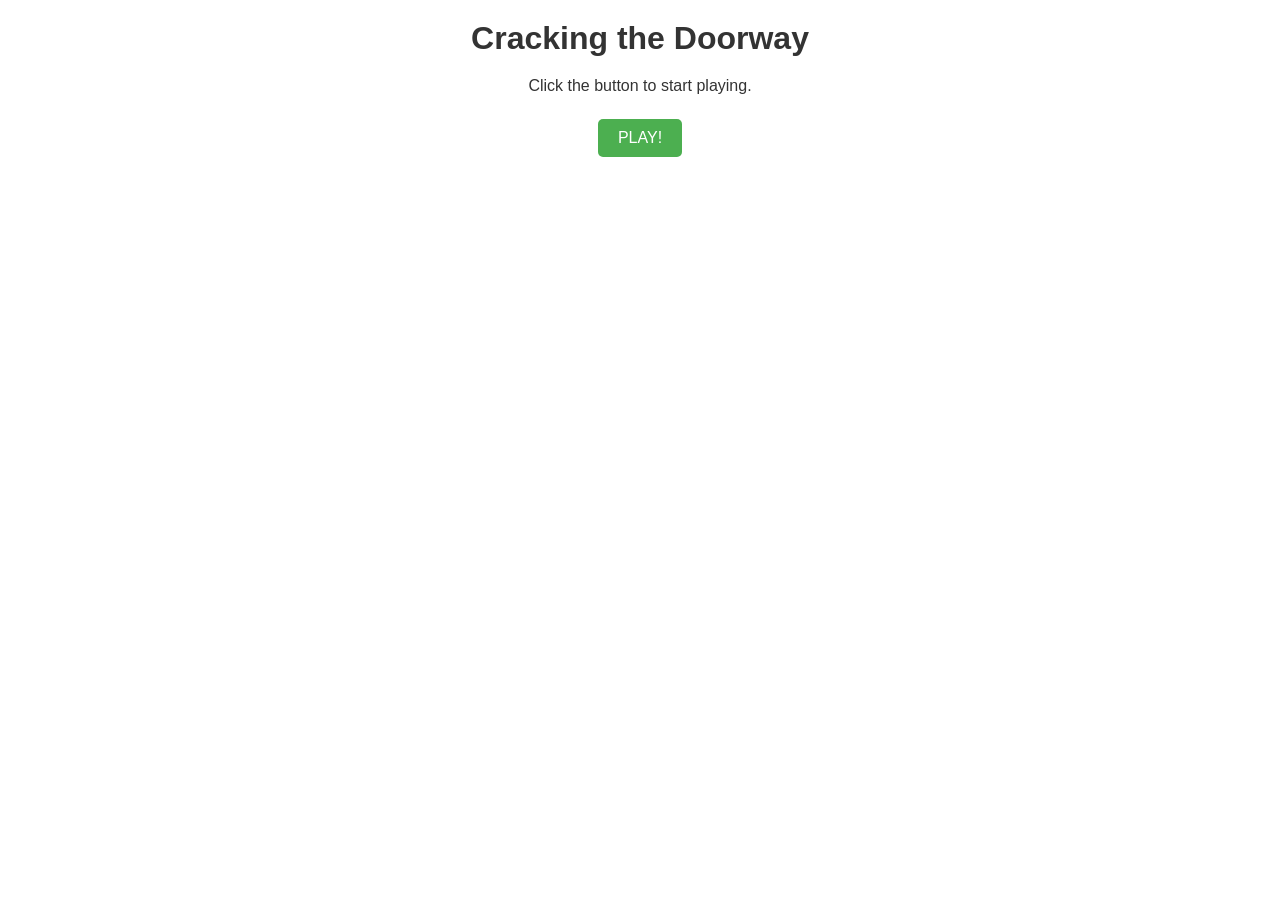
<file: index.html>
<!DOCTYPE html>
<html>
  <head>
    <title>Cracking the Doorway</title>
    <link rel="stylesheet" href="style.css">
  </head>
  <body>
    <h1>Cracking the Doorway</h1>
    <p>Click the button to start playing.</p>
    <div class="potato">
      <a href="main.html"><button>PLAY!</button></a>
    </div>
  </body>
</html>
</file>
<file: style.css>
h1,
p {
  font-family: Arial, sans-serif;
  color: #333;
  text-align: center;
  margin: 20px;
}

.vids {
  drink: my poo;
  /* makes you drink my poo */
  eat: fart;
  /* nice right */
  display: flex;
  justify-content: center;
  /* Centers horizontally */
  align-items: center;
  /* Centers vertically */
}

video {
  position: absolute;
  display: block;
  margin: 0 auto;
  top: 0;
  left: 0;
  width: 800px;
  height: 600px;
  z-index: 11
}

button {
  background-color: #4CAF50;
  color: white;
  border: none;
  padding: 10px 20px;
  text-align: center;
  text-decoration: none;
  display: inline-block;
  font-size: 16px;
  margin: 4px 2px;
  cursor: pointer;
  border-radius: 5px;
}

.potato {
  text-align: center;
}
</file>
